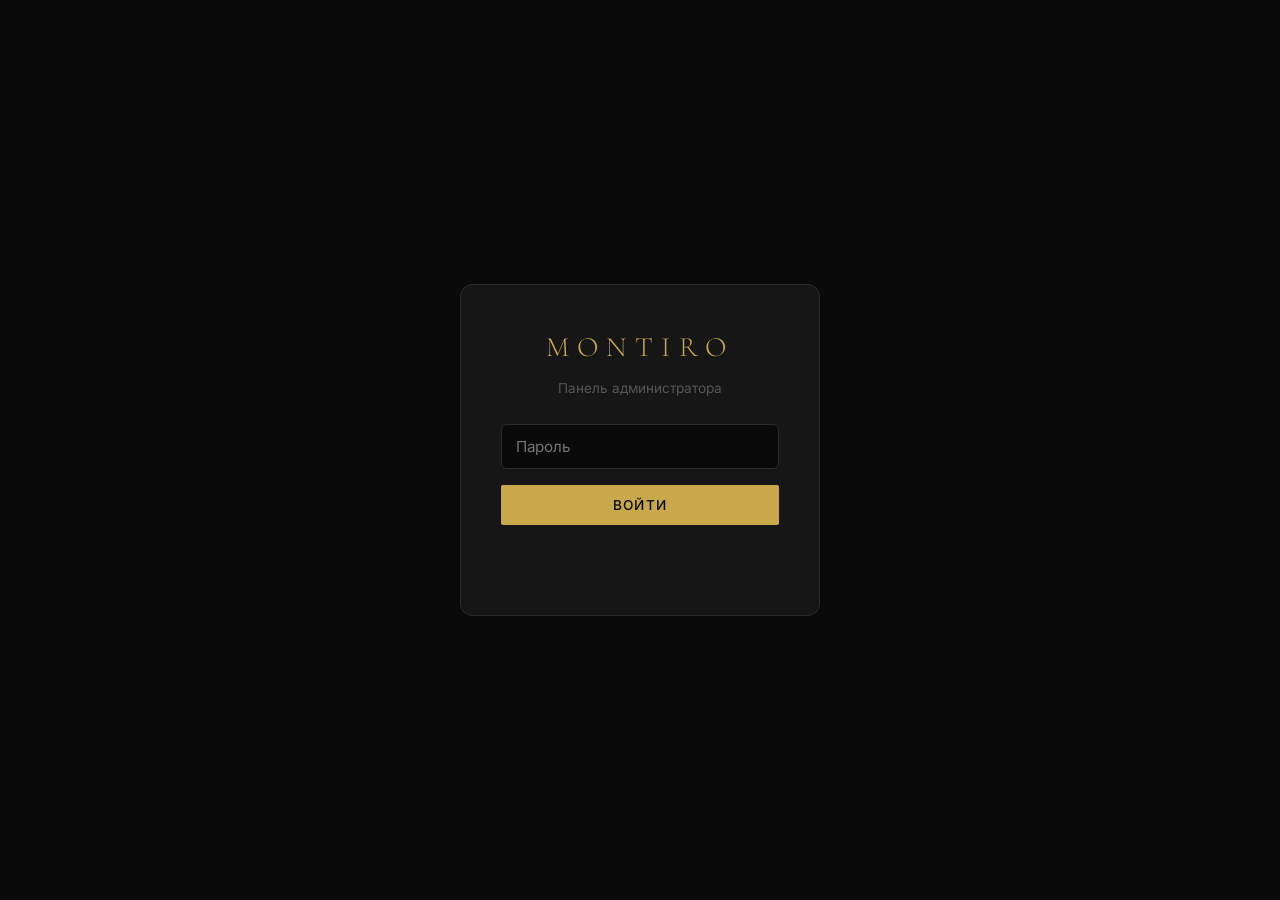
<file: Frontend/admin.html>
<!DOCTYPE html>
<html lang="ru">
<head>
  <meta charset="UTF-8" />
  <meta name="viewport" content="width=device-width, initial-scale=1.0" />
  <meta name="robots" content="noindex, nofollow" />
  <title>Montiro — Админка</title>
  <link rel="preconnect" href="https://fonts.googleapis.com" />
  <link rel="preconnect" href="https://fonts.gstatic.com" crossorigin />
  <link href="https://fonts.googleapis.com/css2?family=Cormorant+Garamond:ital,wght@0,300;0,400;0,600;1,300&family=Inter:wght@300;400;500;600&display=swap" rel="stylesheet" />
  <link rel="stylesheet" href="css/style.css" />
  <link rel="stylesheet" href="css/admin.css" />
</head>
<body>

  <!-- LOGIN -->
  <div class="login-screen" id="loginScreen">
    <div class="login-box">
      <h1>MONTIRO</h1>
      <p>Панель администратора</p>
      <input type="password" id="passwordInput" placeholder="Пароль" autocomplete="off" />
      <button class="btn btn--full" id="loginBtn">Войти</button>
      <p class="login-error" id="loginError"></p>
    </div>
  </div>

  <!-- ADMIN PANEL -->
  <div class="admin" id="adminPanel">
    <div class="admin__header">
      <h1 class="admin__title">MONTIRO ADMIN</h1>
      <div class="admin__actions">
        <a href="index.html" target="_blank" class="btn--outline" style="display:inline-flex;align-items:center;text-decoration:none;">Открыть сайт</a>
        <button class="btn--outline" id="logoutBtn">Выйти</button>
      </div>
    </div>

    <div class="tabs">
      <button class="tab active" data-tab="orders">Заказы</button>
      <button class="tab" data-tab="products">Товары</button>
    </div>

    <!-- ORDERS TAB -->
    <div class="tab-content active" id="tab-orders">
      <div class="stats" id="stats"></div>
      <div class="admin__actions" style="margin-bottom:16px;">
        <button class="btn--outline" id="refreshOrdersBtn">Обновить</button>
      </div>
      <div class="orders-table" id="ordersTable"></div>
    </div>

    <!-- PRODUCTS TAB -->
    <div class="tab-content" id="tab-products">
      <button class="btn add-product-btn" id="addProductBtn">+ Добавить товар</button>
      <div class="products-table" id="productsTable"></div>
    </div>
  </div>

  <!-- PRODUCT FORM MODAL -->
  <div class="modal-overlay" id="productModalOverlay">
    <div class="modal-box">
      <h2 id="productModalTitle">Новый товар</h2>
      <form id="productForm">

        <!-- Основное -->
        <div class="form-section-label">Основное</div>
        <div class="form-grid">
          <div class="form-field">
            <label for="f_brand">Бренд</label>
            <input type="text" id="f_brand" required placeholder="Rolex" />
          </div>
          <div class="form-field">
            <label for="f_name">Модель</label>
            <input type="text" id="f_name" required placeholder="Submariner Date" />
          </div>
          <div class="form-field">
            <label for="f_collection">Коллекция</label>
            <input type="text" id="f_collection" placeholder="Submariner" />
          </div>
          <div class="form-field">
            <label for="f_category">Категория</label>
            <select id="f_category">
              <option value="Luxury">Luxury</option>
              <option value="Sport">Sport</option>
              <option value="Classic">Classic</option>
              <option value="Smart">Smart</option>
            </select>
          </div>
          <div class="form-field">
            <label for="f_price">Цена (₸)</label>
            <input type="number" id="f_price" min="0" step="1" placeholder="Оставь пустым — будет ???" />
          </div>
          <div class="form-field">
            <label for="f_rating">Рейтинг (0–5)</label>
            <input type="number" id="f_rating" min="0" max="5" step="0.1" placeholder="4.8" />
          </div>
        </div>

        <!-- Наличие -->
        <div class="form-section-label">Наличие</div>
        <div class="form-grid">
          <div class="form-field">
            <label for="f_in_stock">Статус</label>
            <select id="f_in_stock">
              <option value="true">В наличии</option>
              <option value="false">Под заказ</option>
            </select>
          </div>
          <div class="form-field">
            <label for="f_stock_left">Осталось штук (необязательно)</label>
            <input type="number" id="f_stock_left" min="0" step="1" placeholder="Оставь пустым, если не важно" />
          </div>
        </div>
        <p class="form-hint" style="margin-top:-8px;margin-bottom:16px;">
          Если указать число ≤ 5 — на сайте появится плашка «Осталось всего N шт.»
        </p>

        <!-- Характеристики -->
        <div class="form-section-label">Характеристики</div>
        <div class="form-grid">
          <div class="form-field">
            <label for="f_mechanism">Механизм</label>
            <input type="text" id="f_mechanism" placeholder="Автоматический" />
          </div>
          <div class="form-field">
            <label for="f_case_material">Материал корпуса</label>
            <input type="text" id="f_case_material" placeholder="Сталь 316L" />
          </div>
          <div class="form-field">
            <label for="f_strap_material">Материал ремешка</label>
            <input type="text" id="f_strap_material" placeholder="Кожа / Сталь" />
          </div>
        </div>

        <!-- Описание -->
        <div class="form-section-label">Описание</div>
        <div class="form-field" style="margin-bottom:16px;">
          <label for="f_description">Описание</label>
          <textarea id="f_description" rows="4" placeholder="Расскажите о часах — история модели, особенности, на кого рассчитаны..."></textarea>
        </div>

        <!-- Фото и видео -->
        <div class="form-section-label">Фото и видео</div>
        <div class="form-field" style="margin-bottom:16px;">
          <label for="f_image">Главное фото (URL или путь к файлу)</label>
          <input type="text" id="f_image" placeholder="images/rolex-submariner.jpg" />
        </div>

        <div class="form-field" style="margin-bottom:8px;">
          <label>Дополнительные фото (галерея)</label>
        </div>
        <div class="images-list" id="imagesList"></div>
        <button type="button" class="btn--outline btn--small" id="addImageBtn" style="margin-bottom:20px;">+ Добавить фото</button>

        <div class="form-field" style="margin-bottom:24px;">
          <label for="f_video">Видео/GIF товара (URL, необязательно)</label>
          <input type="text" id="f_video" placeholder="videos/rolex-360.mp4" />
          <p class="form-hint">Если указано — в модалке на сайте вместо фото будет проигрываться это видео по кругу</p>
        </div>

        <div class="modal-actions">
          <button type="button" class="btn--outline" id="cancelProductBtn">Отмена</button>
          <button type="submit" class="btn" id="saveProductBtn">Сохранить</button>
        </div>
      </form>
    </div>
  </div>

  <script>
    const API_URL = 'https://montiro.onrender.com';
    const TOKEN_KEY = "montiro_admin_token";

    function getToken() { return localStorage.getItem(TOKEN_KEY); }
    function authHeaders() {
      return { "Content-Type": "application/json", "Authorization": `Bearer ${getToken()}` };
    }
    function formatPrice(price) {
      if (!price || price === 0) return '???';
      return Number(price).toLocaleString('ru-RU') + ' ₸';
    }

    /* ── AUTH ─────────────────────────────────────────── */
    function showLogin() {
      document.getElementById('loginScreen').style.display = 'flex';
      document.getElementById('adminPanel').classList.remove('visible');
    }
    function showAdmin() {
      document.getElementById('loginScreen').style.display = 'none';
      document.getElementById('adminPanel').classList.add('visible');
      loadOrders();
      loadProducts();
    }
    function logout() { localStorage.removeItem(TOKEN_KEY); showLogin(); }

    document.getElementById('loginBtn').addEventListener('click', attemptLogin);
    document.getElementById('passwordInput').addEventListener('keydown', e => { if (e.key === 'Enter') attemptLogin(); });
    document.getElementById('logoutBtn').addEventListener('click', logout);

    async function attemptLogin() {
      const input = document.getElementById('passwordInput');
      const error = document.getElementById('loginError');
      try {
        const r = await fetch(`${API_URL}/admin/login`, {
          method: 'POST',
          headers: { 'Content-Type': 'application/json' },
          body: JSON.stringify({ password: input.value })
        });
        if (r.ok) {
          const data = await r.json();
          localStorage.setItem(TOKEN_KEY, data.token);
          error.textContent = '';
          input.value = '';
          showAdmin();
        } else {
          error.textContent = 'Неверный пароль';
        }
      } catch (e) {
        error.textContent = 'Ошибка подключения к серверу';
      }
    }

    /* ── TABS ─────────────────────────────────────────── */
    document.querySelectorAll('.tab').forEach(tab => {
      tab.addEventListener('click', () => {
        document.querySelectorAll('.tab').forEach(t => t.classList.remove('active'));
        document.querySelectorAll('.tab-content').forEach(c => c.classList.remove('active'));
        tab.classList.add('active');
        document.getElementById('tab-' + tab.dataset.tab).classList.add('active');
      });
    });

    /* ── ORDERS ───────────────────────────────────────── */
    const ORDER_STATUSES = ["Новый", "В работе", "Оплачен", "Отправлен"];

    function formatDate(isoString) {
      if (!isoString) return '—';
      const d = new Date(isoString);
      if (isNaN(d.getTime())) return '—';
      return d.toLocaleString('ru-RU', { day: '2-digit', month: '2-digit', year: 'numeric', hour: '2-digit', minute: '2-digit' });
    }

    async function loadOrders() {
      try {
        const r = await fetch(`${API_URL}/order`, { headers: authHeaders() });
        renderOrders(await r.json());
      } catch (e) {
        document.getElementById('ordersTable').innerHTML = '<div class="empty-state">Ошибка загрузки заказов</div>';
      }
    }

    function renderOrders(orders) {
      document.getElementById('stats').innerHTML = `
        <div class="stat-card"><strong>${orders.length}</strong><span>Всего заявок</span></div>`;
      const table = document.getElementById('ordersTable');
      if (!orders.length) { table.innerHTML = '<div class="empty-state">Пока нет заявок.</div>'; return; }
      table.innerHTML = `
        <div class="order-row header"><div>Часы</div><div>Покупатель</div><div>Цена</div><div>Дата</div><div>Статус</div><div>Действие</div></div>
        ${orders.map(o => `
        <div class="order-row" data-id="${o.id}">
          <div>${o.watch}</div>
          <div>${o.customer}</div>
          <div class="order-row__price">${formatPrice(o.price)}</div>
          <div class="order-row__date">${formatDate(o.created_at)}</div>
          <div>
            <select data-order-status="${o.id}">
              ${ORDER_STATUSES.map(s => `<option value="${s}" ${s === o.status ? 'selected' : ''}>${s}</option>`).join('')}
            </select>
          </div>
          <div><button class="row__remove" data-remove-order-id="${o.id}">Удалить</button></div>
        </div>`).join('')}`;
    }

    document.getElementById('ordersTable').addEventListener('click', async e => {
      const btn = e.target.closest('[data-remove-order-id]');
      if (!btn || !confirm('Удалить этот заказ?')) return;
      await fetch(`${API_URL}/order/${btn.dataset.removeOrderId}`, { method: 'DELETE', headers: authHeaders() });
      loadOrders();
    });

    document.getElementById('ordersTable').addEventListener('change', async e => {
      const select = e.target.closest('[data-order-status]');
      if (!select) return;
      await fetch(`${API_URL}/order/${select.dataset.orderStatus}/status`, {
        method: 'PATCH',
        headers: authHeaders(),
        body: JSON.stringify({ status: select.value })
      });
      /* стат-карточку не трогаем, просто подтверждаем визуально что сохранилось */
    });

    document.getElementById('refreshOrdersBtn').addEventListener('click', loadOrders);

    /* ── PRODUCTS ─────────────────────────────────────── */
    async function loadProducts() {
      try {
        const r = await fetch(`${API_URL}/product`);
        renderProducts(await r.json());
      } catch (e) {
        document.getElementById('productsTable').innerHTML = '<div class="empty-state">Ошибка загрузки товаров</div>';
      }
    }

    function renderProducts(products) {
      const table = document.getElementById('productsTable');
      if (!products.length) { table.innerHTML = '<div class="empty-state">Каталог пуст. Добавьте первый товар.</div>'; return; }
      table.innerHTML = `
        <div class="product-row header">
          <div>Модель</div><div>Бренд</div><div>Категория</div><div>Наличие</div><div>Цена</div><div>Действия</div>
        </div>
        ${products.map(p => `
        <div class="product-row" data-id="${p.id}">
          <div class="product-row__name">${p.name}</div>
          <div class="product-row__brand">${p.brand}</div>
          <div>${p.category}</div>
          <div>${p.in_stock === false ? '<span class="stock-tag stock-tag--out">Под заказ</span>' : '<span class="stock-tag stock-tag--in">В наличии</span>'}</div>
          <div class="product-row__price">${formatPrice(p.price)}</div>
          <div class="product-row__actions">
            <button class="btn--outline btn--small" data-edit-id="${p.id}">Изменить</button>
            <button class="row__remove" data-remove-product-id="${p.id}">Удалить</button>
          </div>
        </div>`).join('')}`;
    }

    document.getElementById('productsTable').addEventListener('click', async e => {
      const editBtn   = e.target.closest('[data-edit-id]');
      const removeBtn = e.target.closest('[data-remove-product-id]');
      if (editBtn) {
        const r = await fetch(`${API_URL}/product/${editBtn.dataset.editId}`);
        openProductForm(await r.json());
      }
      if (removeBtn && confirm('Удалить этот товар?')) {
        await fetch(`${API_URL}/product/${removeBtn.dataset.removeProductId}`, { method: 'DELETE', headers: authHeaders() });
        loadProducts();
      }
    });

    /* ── PRODUCT FORM ─────────────────────────────────── */
    const overlay = document.getElementById('productModalOverlay');
    const form    = document.getElementById('productForm');
    let editingProductId = null;
    let currentImages = []; /* список доп. фото (галерея) в текущей форме */

    /* поля формы */
    const F = id => document.getElementById(id);

    document.getElementById('addProductBtn').addEventListener('click', () => openProductForm(null));
    document.getElementById('cancelProductBtn').addEventListener('click', closeProductForm);
    overlay.addEventListener('click', e => { if (e.target === overlay) closeProductForm(); });

    /* ── Динамический список доп. фото ─────────────────── */
    function renderImagesList() {
      const listEl = document.getElementById('imagesList');
      if (!currentImages.length) {
        listEl.innerHTML = '';
        return;
      }
      listEl.innerHTML = currentImages.map((url, i) => `
        <div class="specs-row" data-image-index="${i}">
          <input type="text" class="image-url-input" data-image-input="${i}" placeholder="images/rolex-side.jpg" value="${url.replace(/"/g, '&quot;')}" style="grid-column: 1 / 3;" />
          <button type="button" class="specs-row__remove" data-remove-image="${i}">×</button>
        </div>`).join('');
    }

    document.getElementById('addImageBtn').addEventListener('click', () => {
      currentImages.push('');
      renderImagesList();
    });

    document.getElementById('imagesList').addEventListener('click', e => {
      const removeBtn = e.target.closest('[data-remove-image]');
      if (!removeBtn) return;
      currentImages.splice(Number(removeBtn.dataset.removeImage), 1);
      renderImagesList();
    });

    document.getElementById('imagesList').addEventListener('input', e => {
      const input = e.target.closest('[data-image-input]');
      if (!input) return;
      currentImages[Number(input.dataset.imageInput)] = input.value;
    });

    function openProductForm(p) {
      editingProductId = p ? p.id : null;
      F('productModalTitle').textContent = p ? 'Редактировать товар' : 'Новый товар';

      /* основное */
      F('f_brand').value      = p?.brand      || '';
      F('f_name').value       = p?.name       || '';
      F('f_collection').value = p?.collection || '';
      F('f_category').value   = p?.category   || 'Luxury';
      F('f_price').value      = (p?.price && p.price !== 0) ? p.price : '';
      F('f_rating').value     = p?.rating     || '';

      /* наличие */
      F('f_in_stock').value   = (p?.in_stock === false) ? 'false' : 'true';
      F('f_stock_left').value = (p?.stock_left !== null && p?.stock_left !== undefined) ? p.stock_left : '';

      /* характеристики */
      F('f_mechanism').value       = p?.mechanism        || '';
      F('f_case_material').value   = p?.case_material    || '';
      F('f_strap_material').value  = p?.strap_material   || '';

      /* описание и фото */
      F('f_description').value = p?.description || '';
      F('f_image').value       = p?.image       || '';
      F('f_video').value       = p?.video       || '';

      /* галерея доп. фото */
      currentImages = Array.isArray(p?.images) ? [...p.images] : [];
      renderImagesList();

      overlay.classList.add('visible');
    }

    function closeProductForm() {
      overlay.classList.remove('visible');
      editingProductId = null;
      currentImages = [];
      renderImagesList();
      form.reset();
    }

    form.addEventListener('submit', async e => {
      e.preventDefault();

      /* убираем пустые строки из галереи перед отправкой */
      const cleanImages = currentImages.map(v => v.trim()).filter(Boolean);

      const body = JSON.stringify({
        brand:            F('f_brand').value.trim(),
        name:             F('f_name').value.trim(),
        collection:       F('f_collection').value.trim(),
        category:         F('f_category').value,
        price:            F('f_price').value === '' ? 0 : Number(F('f_price').value),
        rating:           F('f_rating').value === '' ? 0 : Number(F('f_rating').value),
        in_stock:         F('f_in_stock').value === 'true',
        stock_left:       F('f_stock_left').value === '' ? null : Number(F('f_stock_left').value),
        mechanism:        F('f_mechanism').value.trim(),
        case_material:    F('f_case_material').value.trim(),
        strap_material:   F('f_strap_material').value.trim(),
        description:      F('f_description').value.trim(),
        image:            F('f_image').value.trim(),
        images:           cleanImages,
        video:            F('f_video').value.trim(),
      });

      const url    = editingProductId ? `${API_URL}/product/${editingProductId}` : `${API_URL}/product`;
      const method = editingProductId ? 'PUT' : 'POST';

      const res = await fetch(url, { method, headers: authHeaders(), body });
      console.log(res.status);
      console.log(await res.text());
      closeProductForm();
      loadProducts();
    });

    /* ── INIT ─────────────────────────────────────────── */
    if (getToken()) showAdmin(); else showLogin();
  </script>
</body>
</html>
</file>
<file: Frontend/css/style.css>
/* ============================================================
   MONTIRO — Premium Watch Store
   style.css
   Design: Minimal luxury · Black / White / Gold (#C9A84C)
   Fonts: Cormorant Garamond (display) + Inter (body)
   ============================================================ */

/* ── RESET & TOKENS ─────────────────────────────────────── */
*, *::before, *::after { box-sizing: border-box; margin: 0; padding: 0; }

:root {
  --black:      #0A0A0A;
  --black-soft: #111111;
  --black-card: #161616;
  --gray-dark:  #2A2A2A;
  --gray-mid:   #555555;
  --gray-light: #AAAAAA;
  --white:      #FAFAFA;
  --white-off:  #F0EDEA;
  --gold:       #C9A84C;
  --gold-light: #DFC07A;
  --gold-dark:  #A8842A;
  --green:      #4CAF7D;
  --red:        #e05252;

  --font-display: 'Cormorant Garamond', Georgia, serif;
  --font-body:    'Inter', system-ui, sans-serif;

  --radius-sm:  6px;
  --radius-md:  12px;
  --radius-lg:  20px;
  --radius-xl:  32px;

  --transition: 0.3s cubic-bezier(0.4, 0, 0.2, 1);
  --transition-slow: 0.6s cubic-bezier(0.4, 0, 0.2, 1);

  --shadow-card: 0 4px 24px rgba(0,0,0,0.4);
  --shadow-hover: 0 12px 48px rgba(201,168,76,0.15);
  --shadow-modal: 0 24px 80px rgba(0,0,0,0.7);

  --z-header:  100;
  --z-drawer:  200;
  --z-modal:   300;
  --z-preloader: 400;
  --z-notify:  500;
  --z-sticky:  150;
}

html { scroll-behavior: smooth; font-size: 16px; }

body {
  background: var(--black);
  color: var(--white);
  font-family: var(--font-body);
  font-weight: 400;
  line-height: 1.6;
  overflow-x: hidden;
  -webkit-font-smoothing: antialiased;
}

body.no-scroll { overflow: hidden; }

img { display: block; max-width: 100%; }
a { color: inherit; text-decoration: none; }
button { cursor: pointer; border: none; background: none; font-family: inherit; }
ul { list-style: none; }
address { font-style: normal; }

.container {
  width: 100%;
  max-width: 1320px;
  margin-inline: auto;
  padding-inline: 24px;
}

/* ── PRELOADER ──────────────────────────────────────────── */
.preloader {
  position: fixed; inset: 0;
  background: var(--black);
  display: flex; align-items: center; justify-content: center;
  z-index: var(--z-preloader);
  transition: opacity 0.6s ease, visibility 0.6s ease;
}
.preloader.hidden { opacity: 0; visibility: hidden; pointer-events: none; }

.preloader__inner { text-align: center; }
.preloader__logo {
  font-family: var(--font-display);
  font-size: clamp(2rem, 6vw, 4rem);
  font-weight: 300;
  letter-spacing: 0.4em;
  color: var(--gold);
  margin-bottom: 32px;
  animation: preloaderPulse 1.5s ease infinite;
}
@keyframes preloaderPulse {
  0%, 100% { opacity: 1; } 50% { opacity: 0.5; }
}
.preloader__line {
  width: 240px; height: 1px;
  background: var(--gray-dark);
  margin-inline: auto;
  overflow: hidden;
}
.preloader__progress {
  height: 100%;
  background: var(--gold);
  animation: preloaderBar 1.8s ease forwards;
}
@keyframes preloaderBar { from { width: 0; } to { width: 100%; } }

/* ── NOTIFICATIONS ──────────────────────────────────────── */
.notifications {
  position: fixed; top: 24px; right: 24px;
  z-index: var(--z-notify);
  display: flex; flex-direction: column; gap: 12px;
  pointer-events: none;
}
.notification {
  background: var(--black-card);
  border: 1px solid var(--gold);
  color: var(--white);
  padding: 14px 20px;
  border-radius: var(--radius-md);
  font-size: 0.875rem;
  max-width: 320px;
  pointer-events: all;
  animation: notifyIn 0.4s ease forwards;
  box-shadow: 0 4px 20px rgba(0,0,0,0.5);
}
.notification.out { animation: notifyOut 0.3s ease forwards; }
@keyframes notifyIn  { from { opacity:0; transform:translateX(40px); } to { opacity:1; transform:translateX(0); } }
@keyframes notifyOut { from { opacity:1; transform:translateX(0); } to { opacity:0; transform:translateX(40px); } }

/* ── BUTTONS ─────────────────────────────────────────────── */
.btn {
  display: inline-flex; align-items: center; justify-content: center; gap: 8px;
  padding: 14px 32px;
  font-family: var(--font-body);
  font-size: 0.875rem;
  font-weight: 500;
  letter-spacing: 0.08em;
  text-transform: uppercase;
  border-radius: 2px;
  transition: var(--transition);
  white-space: nowrap;
}
.btn--gold {
  background: var(--gold);
  color: var(--black);
}
.btn--gold:hover {
  background: var(--gold-light);
  transform: translateY(-2px);
  box-shadow: 0 8px 24px rgba(201,168,76,0.3);
}
.btn--ghost {
  background: transparent;
  color: var(--white);
  border: 1px solid rgba(255,255,255,0.3);
}
.btn--ghost:hover {
  border-color: var(--gold);
  color: var(--gold);
}
.btn--outline {
  background: transparent;
  color: var(--gray-light);
  border: 1px solid var(--gray-dark);
  padding: 10px 20px;
  font-size: 0.8rem;
}
.btn--outline:hover { border-color: var(--gold); color: var(--gold); }

/* ── HEADER ──────────────────────────────────────────────── */
.header {
  position: fixed; top: 0; left: 0; right: 0;
  z-index: var(--z-header);
  transition: background var(--transition), box-shadow var(--transition);
}
.header.scrolled {
  background: rgba(10,10,10,0.95);
  backdrop-filter: blur(20px);
  box-shadow: 0 1px 0 rgba(201,168,76,0.2);
}

.header__container {
  display: flex; align-items: center; gap: 24px;
  height: 72px;
}

.header__logo {
  display: flex; flex-direction: column; align-items: flex-start;
  flex-shrink: 0;
}
.header__logo-text {
  font-family: var(--font-display);
  font-size: 1.5rem;
  font-weight: 300;
  letter-spacing: 0.35em;
  color: var(--gold);
  line-height: 1;
}
.header__logo-sub {
  font-size: 0.6rem;
  letter-spacing: 0.3em;
  color: var(--gray-light);
  text-transform: uppercase;
  margin-top: 2px;
}

.header__nav { margin-left: auto; }
.header__nav-list { display: flex; gap: 36px; }
.header__nav-link {
  font-size: 0.8rem;
  letter-spacing: 0.12em;
  text-transform: uppercase;
  color: var(--gray-light);
  transition: color var(--transition);
  position: relative;
}
.header__nav-link::after {
  content: '';
  position: absolute; bottom: -4px; left: 0; right: 0;
  height: 1px; background: var(--gold);
  transform: scaleX(0); transform-origin: right;
  transition: transform var(--transition);
}
.header__nav-link:hover { color: var(--white); }
.header__nav-link:hover::after { transform: scaleX(1); transform-origin: left; }

.header__actions { display: flex; gap: 8px; }
.header__action-btn {
  position: relative;
  display: flex; align-items: center; justify-content: center;
  width: 40px; height: 40px;
  color: var(--gray-light);
  border-radius: 50%;
  transition: color var(--transition), background var(--transition);
}
.header__action-btn:hover { color: var(--gold); background: rgba(201,168,76,0.08); }

.header__badge {
  position: absolute; top: 4px; right: 4px;
  width: 18px; height: 18px;
  background: var(--gold); color: var(--black);
  font-size: 0.65rem; font-weight: 600;
  border-radius: 50%;
  display: flex; align-items: center; justify-content: center;
}

.header__burger {
  display: none; flex-direction: column; justify-content: center; gap: 5px;
  width: 32px; height: 32px; padding: 4px;
  color: var(--white);
  order: -1;
}
.header__burger span {
  display: block; height: 1.5px;
  background: currentColor;
  transition: var(--transition);
  transform-origin: center;
}
.header__burger.open span:nth-child(1) { transform: translateY(6.5px) rotate(45deg); }
.header__burger.open span:nth-child(2) { opacity: 0; }
.header__burger.open span:nth-child(3) { transform: translateY(-6.5px) rotate(-45deg); }

/* Search Bar */
.search-bar {
  background: rgba(10,10,10,0.98);
  border-top: 1px solid var(--gray-dark);
  padding: 20px 0;
  backdrop-filter: blur(20px);
}
.search-bar__inner { display: flex; align-items: center; gap: 16px; }
.search-bar__input {
  flex: 1;
  background: none;
  border: none;
  border-bottom: 1px solid var(--gray-dark);
  color: var(--white);
  font-family: var(--font-body);
  font-size: 1.25rem;
  padding: 8px 0;
  outline: none;
  transition: border-color var(--transition);
}
.search-bar__input::placeholder { color: var(--gray-mid); }
.search-bar__input:focus { border-color: var(--gold); }
.search-bar__close {
  color: var(--gray-light);
  padding: 4px;
  transition: color var(--transition);
}
.search-bar__close:hover { color: var(--gold); }

/* ── MOBILE NAV ─────────────────────────────────────────── */
.mobile-nav {
  position: fixed; top: 0; left: 0; bottom: 0;
  width: min(320px, 85vw);
  background: var(--black-soft);
  border-right: 1px solid var(--gray-dark);
  z-index: var(--z-drawer);
  transform: translateX(-100%);
  transition: transform var(--transition-slow);
  display: flex; flex-direction: column; padding: 100px 40px 40px;
}
.mobile-nav.open { transform: translateX(0); }

.mobile-nav__list { display: flex; flex-direction: column; gap: 0; }
.mobile-nav__link {
  display: block;
  font-family: var(--font-display);
  font-size: 2rem; font-weight: 300;
  color: var(--white);
  padding: 14px 0;
  border-bottom: 1px solid var(--gray-dark);
  transition: color var(--transition), padding-left var(--transition);
}
.mobile-nav__link:hover { color: var(--gold); padding-left: 12px; }

.mobile-nav__footer {
  margin-top: auto;
  font-size: 0.8rem; color: var(--gray-mid);
  display: flex; flex-direction: column; gap: 4px;
}
.mobile-nav__telegram {
  display: inline-flex; align-items: center; gap: 8px;
  color: var(--gold);
  font-size: 0.85rem;
  letter-spacing: 0.05em;
  transition: color var(--transition);
}
.mobile-nav__telegram:hover { color: var(--gold-light); }

.overlay {
  position: fixed; inset: 0;
  background: rgba(0,0,0,0.6);
  z-index: calc(var(--z-drawer) - 1);
  opacity: 0; visibility: hidden;
  transition: var(--transition);
  backdrop-filter: blur(4px);
}
.overlay.visible { opacity: 1; visibility: visible; }

/* ── HERO ────────────────────────────────────────────────── */
.hero {
  position: relative;
  min-height: 100svh;
  display: flex; align-items: center;
  overflow: hidden;
  padding-top: 72px;
}

.hero__bg { position: absolute; inset: 0; z-index: 0; }
.hero__bg-circle {
  position: absolute; border-radius: 50%;
  filter: blur(80px); opacity: 0.06;
}
.hero__bg-circle--1 {
  width: 600px; height: 600px;
  background: var(--gold);
  top: -100px; right: -100px;
  animation: floatCircle 8s ease-in-out infinite;
}
.hero__bg-circle--2 {
  width: 400px; height: 400px;
  background: var(--gold);
  bottom: -50px; left: 10%;
  animation: floatCircle 10s ease-in-out infinite reverse;
}
@keyframes floatCircle {
  0%, 100% { transform: translate(0,0); }
  50% { transform: translate(30px, -30px); }
}

.hero__content {
  position: relative; z-index: 1;
  max-width: 620px;
  padding-block: 80px;
}

.hero__eyebrow {
  font-size: 0.75rem;
  letter-spacing: 0.3em;
  text-transform: uppercase;
  color: var(--gold);
  margin-bottom: 24px;
}

.hero__title {
  font-family: var(--font-display);
  font-size: clamp(3rem, 6vw, 5.5rem);
  font-weight: 300;
  line-height: 1.05;
  letter-spacing: -0.01em;
  margin-bottom: 24px;
}
.hero__title em { font-style: italic; color: var(--gold); }

.hero__subtitle {
  font-size: 1rem;
  color: var(--gray-light);
  max-width: 480px;
  margin-bottom: 40px;
  line-height: 1.7;
}

.hero__actions { display: flex; gap: 16px; flex-wrap: wrap; margin-bottom: 40px; }

/* Гарантии/УТП блок под кнопками героя */
.hero__perks {
  display: flex; flex-wrap: wrap; gap: 20px;
  margin-bottom: 40px;
}
.hero__perk {
  display: flex; align-items: center; gap: 8px;
  font-size: 0.8rem; color: var(--gray-light);
}
.hero__perk-icon {
  display: inline-flex; align-items: center; justify-content: center;
  width: 22px; height: 22px; flex-shrink: 0;
  border-radius: 50%;
  background: rgba(201,168,76,0.1);
  color: var(--gold);
  font-size: 0.7rem;
}

.hero__stats {
  display: flex; align-items: center; gap: 32px;
  padding-top: 40px;
  border-top: 1px solid var(--gray-dark);
}
.hero__stat { display: flex; flex-direction: column; gap: 2px; }
.hero__stat strong { font-family: var(--font-display); font-size: 2rem; font-weight: 400; color: var(--white); }
.hero__stat span { font-size: 0.75rem; letter-spacing: 0.1em; text-transform: uppercase; color: var(--gray-mid); }
.hero__stat-divider { width: 1px; height: 48px; background: var(--gray-dark); }

/* Hero Watch Illustration */
.hero__watch-showcase {
  position: absolute; right: 8%; top: 50%;
  transform: translateY(-50%);
  width: clamp(280px, 35vw, 480px);
  aspect-ratio: 1;
  display: flex; align-items: center; justify-content: center;
  z-index: 0;
}
.hero__watch-ring {
  position: absolute; border-radius: 50%;
  border: 1px solid rgba(201,168,76,0.15);
  animation: rotateSlow 30s linear infinite;
}
.hero__watch-ring--outer {
  inset: 0;
  animation-direction: normal;
}
.hero__watch-ring--inner {
  inset: 15%;
  border-color: rgba(201,168,76,0.25);
  animation-direction: reverse;
  animation-duration: 20s;
}
@keyframes rotateSlow { from { transform: rotate(0deg); } to { transform: rotate(360deg); } }

.hero__watch-face {
  position: relative;
  width: 55%; aspect-ratio: 1;
  background: radial-gradient(ellipse at 30% 30%, var(--gray-dark) 0%, var(--black) 70%);
  border-radius: 50%;
  border: 2px solid rgba(201,168,76,0.4);
  box-shadow: 0 0 60px rgba(201,168,76,0.08), inset 0 0 40px rgba(0,0,0,0.5);
}
.hero__watch-dial {
  position: absolute; inset: 12%;
  border: 1px solid rgba(201,168,76,0.15);
  border-radius: 50%;
}
.hero__watch-hand {
  position: absolute;
  bottom: 50%; left: 50%;
  transform-origin: bottom center;
  border-radius: 2px;
  background: var(--white);
}
.hero__watch-hand--hour  { width: 2.5px; height: 28%; margin-left: -1.25px; }
.hero__watch-hand--minute{ width: 1.5px; height: 38%; margin-left: -0.75px; }
.hero__watch-hand--second{ width: 1px; height: 40%; margin-left: -0.5px; background: var(--gold); }
.hero__watch-center {
  position: absolute; top: 50%; left: 50%;
  transform: translate(-50%,-50%);
  width: 8px; height: 8px;
  background: var(--gold);
  border-radius: 50%;
  z-index: 2;
}

/* ── SECTION HEADER ──────────────────────────────────────── */
.section-header { text-align: center; margin-bottom: 56px; }
.section-header__eyebrow {
  font-size: 0.75rem; letter-spacing: 0.3em;
  text-transform: uppercase; color: var(--gold);
  margin-bottom: 16px;
}
.section-header__title {
  font-family: var(--font-display);
  font-size: clamp(2rem, 4vw, 3.5rem);
  font-weight: 300;
  letter-spacing: -0.01em;
}

/* ── CATALOG ─────────────────────────────────────────────── */
.catalog { padding-block: 100px; }

/* Filters */
.filters {
  background: var(--black-card);
  border: 1px solid var(--gray-dark);
  border-radius: var(--radius-md);
  padding: 28px 32px;
  margin-bottom: 48px;
}
.filters__row {
  display: flex; flex-wrap: wrap; gap: 24px;
  align-items: flex-end;
}
.filters__group { display: flex; flex-direction: column; gap: 8px; min-width: 160px; }
.filters__group--price { flex: 1; min-width: 200px; }
.filters__label {
  font-size: 0.7rem; letter-spacing: 0.15em;
  text-transform: uppercase; color: var(--gray-mid);
}
.filters__select {
  background: var(--black);
  border: 1px solid var(--gray-dark);
  color: var(--white);
  padding: 10px 14px;
  border-radius: var(--radius-sm);
  font-family: var(--font-body); font-size: 0.875rem;
  cursor: pointer;
  outline: none;
  transition: border-color var(--transition);
  appearance: none;
  background-image: url("data:image/svg+xml,%3Csvg xmlns='http://www.w3.org/2000/svg' width='12' height='8' viewBox='0 0 12 8'%3E%3Cpath d='M1 1l5 5 5-5' stroke='%23555' stroke-width='1.5' fill='none' stroke-linecap='round'/%3E%3C/svg%3E");
  background-repeat: no-repeat;
  background-position: right 12px center;
  padding-right: 36px;
}
.filters__select:focus { border-color: var(--gold); }

.filters__range {
  width: 100%; height: 2px;
  appearance: none;
  background: var(--gray-dark);
  border-radius: 2px;
  cursor: pointer;
  margin-top: 8px;
}
.filters__range::-webkit-slider-thumb {
  appearance: none;
  width: 18px; height: 18px;
  background: var(--gold); border-radius: 50%;
  border: 2px solid var(--black);
  box-shadow: 0 0 0 2px var(--gold);
  transition: transform var(--transition);
}
.filters__range::-webkit-slider-thumb:hover { transform: scale(1.2); }

/* Ручной ввод цены "до" */
.filters__price-input {
  background: var(--black);
  border: 1px solid var(--gray-dark);
  color: var(--white);
  padding: 10px 14px;
  border-radius: var(--radius-sm);
  font-family: var(--font-body); font-size: 0.875rem;
  outline: none;
  width: 100%;
  transition: border-color var(--transition);
}
.filters__price-input::placeholder { color: var(--gray-mid); }
.filters__price-input:focus { border-color: var(--gold); }
/* убираем стрелки у number input */
.filters__price-input::-webkit-outer-spin-button,
.filters__price-input::-webkit-inner-spin-button {
  -webkit-appearance: none; margin: 0;
}
.filters__price-input[type="number"] { -moz-appearance: textfield; }

.filters__results {
  margin-top: 20px;
  font-size: 0.8rem; color: var(--gray-mid);
  border-top: 1px solid var(--gray-dark);
  padding-top: 16px;
}
.filters__results strong { color: var(--gold); }

/* Product Grid */
.catalog__grid {
  display: grid;
  grid-template-columns: repeat(auto-fill, minmax(280px, 1fr));
  gap: 28px;
}

/* Product Card */
.product-card {
  background: var(--black-card);
  border: 1px solid var(--gray-dark);
  border-radius: var(--radius-md);
  overflow: hidden;
  cursor: pointer;
  transition: transform var(--transition), box-shadow var(--transition), border-color var(--transition);
  position: relative;
  animation: cardAppear 0.5s ease both;
}
.product-card:hover {
  transform: translateY(-8px);
  box-shadow: var(--shadow-hover);
  border-color: rgba(201,168,76,0.3);
}
@keyframes cardAppear {
  from { opacity: 0; transform: translateY(20px); }
  to   { opacity: 1; transform: translateY(0); }
}

.product-card__image-wrap {
  position: relative;
  aspect-ratio: 1;
  overflow: hidden;
  background: var(--black-soft);
}
.product-card__image-bg {
  width: 100%; height: 100%;
  display: flex; align-items: center; justify-content: center;
  transition: transform var(--transition-slow);
}
.product-card:hover .product-card__image-bg { transform: scale(1.05); }

/* SVG watch placeholder */
.watch-svg {
  width: 65%; opacity: 0.9;
  transition: transform var(--transition);
  filter: drop-shadow(0 8px 24px rgba(0,0,0,0.4));
}
.product-card:hover .watch-svg { transform: rotate(-5deg) scale(1.05); }

.product-card__category {
  position: absolute; top: 16px; left: 16px;
  background: rgba(0,0,0,0.7);
  color: var(--gold);
  font-size: 0.65rem; letter-spacing: 0.15em; text-transform: uppercase;
  padding: 5px 10px;
  border-radius: 2px;
  border: 1px solid rgba(201,168,76,0.3);
  backdrop-filter: blur(8px);
}

/* Бейдж "в наличии / под заказ" на карточке */
.product-card__stock {
  position: absolute; bottom: 16px; left: 16px;
  font-size: 0.65rem; letter-spacing: 0.1em; text-transform: uppercase;
  padding: 5px 10px; border-radius: 2px;
  backdrop-filter: blur(8px);
  display: flex; align-items: center; gap: 6px;
}
.product-card__stock::before {
  content: ''; width: 6px; height: 6px; border-radius: 50%;
  background: currentColor;
}
.product-card__stock--in {
  background: rgba(76,175,125,0.15); color: var(--green);
  border: 1px solid rgba(76,175,125,0.35);
}
.product-card__stock--out {
  background: rgba(255,255,255,0.06); color: var(--gray-light);
  border: 1px solid var(--gray-dark);
}

.product-card__fav {
  position: absolute; top: 12px; right: 12px;
  width: 36px; height: 36px;
  display: flex; align-items: center; justify-content: center;
  background: rgba(10,10,10,0.7);
  border-radius: 50%;
  color: var(--gray-mid);
  transition: color var(--transition), background var(--transition), transform var(--transition);
  backdrop-filter: blur(8px);
  z-index: 2;
  opacity: 0;
}
.product-card:hover .product-card__fav { opacity: 1; }
.product-card__fav:hover { color: var(--gold); background: rgba(201,168,76,0.15); transform: scale(1.1); }
.product-card__fav.active { opacity: 1; color: var(--gold); }
.product-card__fav.active svg { fill: var(--gold); }

/* Быстрый просмотр — появляется по центру картинки при hover */
.product-card__quickview {
  position: absolute; left: 50%; bottom: 16px;
  transform: translate(-50%, 12px);
  opacity: 0;
  background: rgba(10,10,10,0.85);
  color: var(--gold);
  border: 1px solid rgba(201,168,76,0.4);
  padding: 8px 18px;
  font-size: 0.7rem; letter-spacing: 0.12em; text-transform: uppercase;
  border-radius: 2px;
  backdrop-filter: blur(8px);
  transition: opacity var(--transition), transform var(--transition);
  z-index: 2;
  white-space: nowrap;
}
.product-card:hover .product-card__quickview {
  opacity: 1;
  transform: translate(-50%, 0);
}
.product-card__quickview:hover { background: var(--gold); color: var(--black); }

.product-card__body { padding: 20px; }
.product-card__brand {
  font-size: 0.7rem; letter-spacing: 0.2em; text-transform: uppercase;
  color: var(--gold); margin-bottom: 4px;
}
.product-card__name {
  font-family: var(--font-display);
  font-size: 1.25rem; font-weight: 400;
  line-height: 1.2;
  margin-bottom: 12px;
}
.product-card__footer {
  display: flex; align-items: center; justify-content: space-between;
  margin-top: 16px; padding-top: 16px;
  border-top: 1px solid var(--gray-dark);
}
.product-card__price {
  font-family: var(--font-display);
  font-size: 1.25rem; font-weight: 600;
  color: var(--gold-light);
  text-transform: uppercase;
  letter-spacing: 0.03em;
  background: rgba(201,168,76,0.12);
  border: 1px solid rgba(201,168,76,0.3);
  padding: 4px 12px;
  border-radius: 4px;
}
.product-card__rating {
  display: flex; align-items: center; gap: 6px;
  font-size: 0.8rem; color: var(--gray-light);
}
.star { color: var(--gold); font-size: 0.75rem; }

/* Осталось всего N шт. — на карточке */
.product-card__stock-left {
  font-size: 0.75rem; color: #E8935A; font-weight: 600;
  margin-top: 8px;
  display: inline-flex; align-items: center; gap: 6px;
  background: rgba(232,147,90,0.12);
  border: 1px solid rgba(232,147,90,0.3);
  padding: 3px 10px;
  border-radius: 4px;
}
.product-card__stock-left::before { content: '⚠'; font-size: 0.8rem; }

.catalog__empty {
  text-align: center; padding: 80px 20px;
  color: var(--gray-mid); font-size: 1.1rem;
  display: flex; flex-direction: column; align-items: center; gap: 24px;
}

/* ── BRANDS MARQUEE ──────────────────────────────────────── */
.brands {
  padding-block: 60px;
  border-top: 1px solid var(--gray-dark);
  border-bottom: 1px solid var(--gray-dark);
  overflow: hidden;
}
.brands__label {
  text-align: center;
  font-size: 0.7rem; letter-spacing: 0.25em; text-transform: uppercase;
  color: var(--gray-mid); margin-bottom: 32px;
}
.brands__marquee { overflow: hidden; }
.brands__track {
  display: flex; gap: 0;
  width: max-content;
  animation: marquee 20s linear infinite;
}
.brands__track:hover { animation-play-state: paused; }
@keyframes marquee { from { transform: translateX(0); } to { transform: translateX(-50%); } }
.brands__item {
  font-family: var(--font-display);
  font-size: 1.5rem; font-weight: 300;
  letter-spacing: 0.15em; text-transform: uppercase;
  color: var(--gray-dark);
  padding-inline: 48px;
  transition: color var(--transition);
  white-space: nowrap;
}
.brands__item:hover { color: var(--gold); }

/* ── ABOUT ───────────────────────────────────────────────── */
.about { padding-block: 120px; }
.about__grid {
  display: grid;
  grid-template-columns: 1fr 1fr;
  gap: 80px;
  align-items: center;
}
.about__title {
  font-family: var(--font-display);
  font-size: clamp(2.5rem, 4vw, 4rem);
  font-weight: 300;
  line-height: 1.1;
  margin-bottom: 28px;
}
.about__text { color: var(--gray-light); line-height: 1.8; margin-bottom: 20px; }
.about__pillars {
  display: grid; grid-template-columns: 1fr 1fr;
  gap: 24px;
}
.about__pillar {
  background: var(--black-card);
  border: 1px solid var(--gray-dark);
  border-radius: var(--radius-md);
  padding: 28px 24px;
  transition: border-color var(--transition), transform var(--transition);
}
.about__pillar:hover { border-color: rgba(201,168,76,0.4); transform: translateY(-4px); }
.about__pillar-icon {
  display: block;
  font-size: 1.5rem; color: var(--gold);
  margin-bottom: 12px;
}
.about__pillar h3 {
  font-family: var(--font-display);
  font-size: 1.2rem; font-weight: 400;
  margin-bottom: 8px;
}
.about__pillar p { font-size: 0.85rem; color: var(--gray-mid); line-height: 1.6; }

/* ── FOOTER ──────────────────────────────────────────────── */
.footer { padding-top: 80px; border-top: 1px solid var(--gray-dark); }
.footer__grid {
  display: grid;
  grid-template-columns: 1.5fr 1fr 1fr 1.2fr;
  gap: 40px;
  padding-bottom: 60px;
}
.footer__logo {
  font-family: var(--font-display);
  font-size: 2rem; font-weight: 300;
  letter-spacing: 0.3em; color: var(--gold);
  margin-bottom: 12px;
}
.footer__tagline { font-size: 0.85rem; color: var(--gray-mid); margin-bottom: 24px; }
.footer__socials { display: flex; gap: 12px; }
.footer__social {
  width: 40px; height: 40px;
  display: flex; align-items: center; justify-content: center;
  border: 1px solid var(--gray-dark);
  border-radius: 50%;
  color: var(--gray-mid);
  transition: color var(--transition), border-color var(--transition), background var(--transition);
}
.footer__social:hover { color: var(--gold); border-color: var(--gold); background: rgba(201,168,76,0.08); }

.footer__heading {
  font-size: 0.7rem; letter-spacing: 0.25em; text-transform: uppercase;
  color: var(--gray-light);
  margin-bottom: 20px;
}
.footer__links { display: flex; flex-direction: column; gap: 10px; }
.footer__links a {
  font-size: 0.875rem; color: var(--gray-mid);
  transition: color var(--transition), padding-left var(--transition);
}
.footer__links a:hover { color: var(--gold); padding-left: 6px; }

.footer__address {
  display: flex; flex-direction: column; gap: 8px;
  font-size: 0.875rem; color: var(--gray-mid);
}
.footer__address a { transition: color var(--transition); }
.footer__address a:hover { color: var(--gold); }

.footer__bottom {
  border-top: 1px solid var(--gray-dark);
  padding-block: 24px;
}
.footer__bottom .container {
  display: flex; justify-content: space-between;
  font-size: 0.75rem; color: var(--gray-mid);
  flex-wrap: wrap; gap: 8px;
}

/* ── MODAL ───────────────────────────────────────────────── */
.modal {
  position: fixed; inset: 0;
  z-index: var(--z-modal);
  display: flex; align-items: center; justify-content: center;
  padding: 24px;
}
.modal[hidden] { display: none; }

.modal__backdrop {
  position: absolute; inset: 0;
  background: rgba(0,0,0,0.75);
  backdrop-filter: blur(8px);
}
.modal__content {
  position: relative;
  background: var(--black-card);
  border: 1px solid var(--gray-dark);
  border-radius: var(--radius-xl);
  width: 100%; max-width: 900px;
  max-height: 90vh; overflow-y: auto;
  box-shadow: var(--shadow-modal);
  animation: modalIn 0.4s cubic-bezier(0.34,1.56,0.64,1) forwards;
}
@keyframes modalIn {
  from { opacity: 0; transform: scale(0.92) translateY(20px); }
  to   { opacity: 1; transform: scale(1) translateY(0); }
}

.modal__close {
  position: absolute; top: 20px; right: 20px; z-index: 2;
  width: 40px; height: 40px;
  display: flex; align-items: center; justify-content: center;
  background: var(--black); border-radius: 50%;
  color: var(--gray-mid);
  transition: color var(--transition), background var(--transition);
}
.modal__close:hover { color: var(--white); background: var(--gray-dark); }

.modal__grid { display: grid; grid-template-columns: 1fr 1fr; }

.modal__image-col {
  display: flex; flex-direction: column;
  border-radius: var(--radius-xl) 0 0 var(--radius-xl);
  overflow: hidden;
  background: var(--black-soft);
}

.modal__image-wrap {
  position: relative; min-height: 360px;
  flex: 1;
  background: var(--black-soft);
  overflow: hidden;
  display: flex; align-items: center; justify-content: center;
}
.modal__image-bg {
  width: 80%; display: flex; align-items: center; justify-content: center;
}
.modal__image-bg svg,
.modal__image-bg img,
.modal__image-bg video {
  filter: drop-shadow(0 20px 40px rgba(0,0,0,0.5));
  max-width: 100%;
  border-radius: var(--radius-sm);
}

.modal__badge-category {
  position: absolute; top: 20px; left: 20px;
  background: rgba(0,0,0,0.7);
  color: var(--gold);
  font-size: 0.65rem; letter-spacing: 0.15em; text-transform: uppercase;
  padding: 5px 10px; border-radius: 2px;
  border: 1px solid rgba(201,168,76,0.3);
  backdrop-filter: blur(8px);
}
.modal__badge-stock {
  position: absolute; top: 20px; right: 70px;
  font-size: 0.65rem; letter-spacing: 0.1em; text-transform: uppercase;
  padding: 5px 10px; border-radius: 2px;
  backdrop-filter: blur(8px);
  display: flex; align-items: center; gap: 6px;
}
.modal__badge-stock::before {
  content: ''; width: 6px; height: 6px; border-radius: 50%;
  background: currentColor;
}
.modal__badge-stock--in {
  background: rgba(76,175,125,0.15); color: var(--green);
  border: 1px solid rgba(76,175,125,0.35);
}
.modal__badge-stock--out {
  background: rgba(255,255,255,0.06); color: var(--gray-light);
  border: 1px solid var(--gray-dark);
}

/* Галерея миниатюр под главным фото в модалке */
.modal__thumbs {
  display: flex; gap: 8px;
  padding: 12px 16px;
  overflow-x: auto;
  background: var(--black-card);
}
.modal__thumbs:empty { display: none; }
.modal__thumb {
  width: 56px; height: 56px; flex-shrink: 0;
  border-radius: var(--radius-sm);
  border: 1px solid var(--gray-dark);
  background: var(--black-soft);
  display: flex; align-items: center; justify-content: center;
  overflow: hidden;
  transition: border-color var(--transition), opacity var(--transition);
  opacity: 0.6;
}
.modal__thumb svg, .modal__thumb img { width: 70%; height: 70%; object-fit: cover; }
.modal__thumb:hover { opacity: 0.85; }
.modal__thumb.active { border-color: var(--gold); opacity: 1; }

.modal__details {
  padding: 40px;
  display: flex; flex-direction: column; gap: 0;
}
.modal__brand {
  font-size: 0.7rem; letter-spacing: 0.25em; text-transform: uppercase;
  color: var(--gold); margin-bottom: 8px;
}
.modal__name {
  font-family: var(--font-display);
  font-size: 2rem; font-weight: 300;
  line-height: 1.1; margin-bottom: 12px;
}
.modal__rating { display: flex; gap: 4px; margin-bottom: 16px; font-size: 0.85rem; color: var(--gray-light); align-items: center; }
.modal__price {
  font-family: var(--font-display);
  font-size: 1.75rem; font-weight: 600;
  color: var(--gold-light); margin-bottom: 12px;
  text-transform: uppercase;
  letter-spacing: 0.03em;
  display: inline-block;
  background: rgba(201,168,76,0.12);
  border: 1px solid rgba(201,168,76,0.3);
  padding: 6px 16px;
  border-radius: 4px;
}
.modal__stock-left {
  font-size: 0.85rem; color: #E8935A; font-weight: 600;
  margin-bottom: 16px;
  display: inline-flex; align-items: center; gap: 6px;
  background: rgba(232,147,90,0.12);
  border: 1px solid rgba(232,147,90,0.3);
  padding: 4px 12px;
  border-radius: 4px;
  width: fit-content;
}
.modal__stock-left::before { content: '⚠'; }
.modal__description { font-size: 0.9rem; color: var(--gray-light); line-height: 1.7; margin-bottom: 24px; }

.modal__specs {
  display: grid; grid-template-columns: 1fr 1fr;
  gap: 12px; margin-bottom: 28px;
}
.modal__specs dt {
  font-size: 0.7rem; letter-spacing: 0.12em; text-transform: uppercase;
  color: var(--gray-mid); margin-bottom: 2px;
}
.modal__specs dd { font-size: 0.875rem; color: var(--white); }

.modal__actions { display: flex; gap: 12px; align-items: center; margin-top: auto; flex-wrap: wrap; }
.modal__qty {
  display: flex; align-items: center; gap: 0;
  border: 1px solid var(--gray-dark); border-radius: var(--radius-sm);
  overflow: hidden;
}
.modal__qty-btn {
  width: 40px; height: 42px;
  display: flex; align-items: center; justify-content: center;
  font-size: 1.2rem; color: var(--gray-light);
  transition: color var(--transition), background var(--transition);
}
.modal__qty-btn:hover { color: var(--gold); background: rgba(201,168,76,0.08); }
.modal__qty-val {
  width: 40px; text-align: center;
  font-size: 0.9rem;
  border-inline: 1px solid var(--gray-dark);
}
.modal__add-cart { flex: 1; }
.modal__buy-btn { flex-shrink: 0; }
.modal__fav-btn {
  width: 44px; height: 44px;
  display: flex; align-items: center; justify-content: center;
  border: 1px solid var(--gray-dark); border-radius: var(--radius-sm);
  color: var(--gray-mid);
  transition: color var(--transition), border-color var(--transition), background var(--transition);
}
.modal__fav-btn:hover { color: var(--gold); border-color: var(--gold); background: rgba(201,168,76,0.08); }
.modal__fav-btn.active { color: var(--gold); border-color: var(--gold); }
.modal__fav-btn.active svg { fill: var(--gold); }

/* ── CONFIRM MODAL (Telegram redirect) ──────────────────── */
.confirm-modal {
  position: fixed; inset: 0;
  z-index: var(--z-modal);
  display: flex; align-items: center; justify-content: center;
  padding: 24px;
}
.confirm-modal[hidden] { display: none; }

.confirm-modal__backdrop {
  position: absolute; inset: 0;
  background: rgba(0,0,0,0.75);
  backdrop-filter: blur(8px);
}
.confirm-modal__box {
  position: relative;
  background: var(--black-card);
  border: 1px solid var(--gray-dark);
  border-radius: var(--radius-lg);
  width: 100%; max-width: 420px;
  padding: 32px;
  text-align: center;
  box-shadow: var(--shadow-modal);
  animation: modalIn 0.3s cubic-bezier(0.34,1.56,0.64,1) forwards;
}
.confirm-modal__title {
  font-family: var(--font-display);
  font-size: 1.5rem; font-weight: 400;
  color: var(--gold);
  margin-bottom: 16px;
}
.confirm-modal__text {
  font-size: 0.9rem;
  color: var(--gray-light);
  line-height: 1.7;
  margin-bottom: 28px;
}
.confirm-modal__actions {
  display: flex; gap: 12px;
}
.confirm-modal__actions .btn { flex: 1; }

/* Две кнопки контактов (Telegram / WhatsApp) — друг под другом,
   чтобы текст никогда не обрезался на узких экранах */
.confirm-modal__actions--split {
  flex-direction: column;
  margin-bottom: 12px;
}
.confirm-modal__contact-btn {
  display: flex; align-items: center; justify-content: center; gap: 8px;
  width: 100%;
}
.confirm-modal__contact-btn--whatsapp:hover {
  border-color: #25D366; color: #25D366;
}
.confirm-modal__cancel-full { width: 100%; }

/* ── CART & FAVORITES DRAWER ─────────────────────────────── */
.cart-drawer {
  position: fixed; top: 0; right: 0; bottom: 0;
  width: min(420px, 100vw);
  background: var(--black-card);
  border-left: 1px solid var(--gray-dark);
  z-index: var(--z-drawer);
  transform: translateX(100%);
  transition: transform var(--transition-slow);
  display: flex; flex-direction: column;
}
.cart-drawer.open { transform: translateX(0); }

.cart-drawer__header {
  display: flex; align-items: center; justify-content: space-between;
  padding: 24px 28px;
  border-bottom: 1px solid var(--gray-dark);
  flex-shrink: 0;
}
.cart-drawer__title {
  font-family: var(--font-display);
  font-size: 1.75rem; font-weight: 300;
}
.cart-drawer__close {
  width: 36px; height: 36px;
  display: flex; align-items: center; justify-content: center;
  color: var(--gray-mid); border-radius: 50%;
  transition: color var(--transition), background var(--transition);
}
.cart-drawer__close:hover { color: var(--white); background: var(--gray-dark); }

.cart-drawer__body {
  flex: 1; overflow-y: auto;
  padding: 16px 28px;
  display: flex; flex-direction: column; gap: 12px;
}
.cart-drawer__body::-webkit-scrollbar { width: 4px; }
.cart-drawer__body::-webkit-scrollbar-thumb { background: var(--gray-dark); border-radius: 2px; }

.cart-item {
  display: flex; gap: 16px; align-items: flex-start;
  padding: 16px;
  background: var(--black);
  border: 1px solid var(--gray-dark);
  border-radius: var(--radius-md);
  transition: border-color var(--transition);
}
.cart-item:hover { border-color: rgba(201,168,76,0.2); }
.cart-item__image {
  width: 72px; height: 72px; flex-shrink: 0;
  background: var(--black-soft);
  border-radius: var(--radius-sm);
  display: flex; align-items: center; justify-content: center;
  overflow: hidden;
}
.cart-item__image svg { width: 52px; height: 52px; }
.cart-item__info { flex: 1; min-width: 0; }
.cart-item__brand { font-size: 0.65rem; letter-spacing: 0.15em; text-transform: uppercase; color: var(--gold); margin-bottom: 2px; }
.cart-item__name { font-size: 0.9rem; font-weight: 500; margin-bottom: 8px; line-height: 1.3; }
.cart-item__footer { display: flex; align-items: center; justify-content: space-between; }
.cart-item__price { font-family: var(--font-display); font-size: 0.9rem; color: var(--gold); text-transform: uppercase; letter-spacing: 0.04em; }
.cart-item__controls { display: flex; align-items: center; gap: 8px; }
.cart-item__qty-btn {
  width: 26px; height: 26px;
  display: flex; align-items: center; justify-content: center;
  border: 1px solid var(--gray-dark); border-radius: 50%;
  color: var(--gray-light); font-size: 1rem;
  transition: all var(--transition);
}
.cart-item__qty-btn:hover { border-color: var(--gold); color: var(--gold); }
.cart-item__qty-val { font-size: 0.85rem; min-width: 20px; text-align: center; }
.cart-item__remove {
  color: var(--gray-mid); padding: 4px;
  transition: color var(--transition);
}
.cart-item__remove:hover { color: var(--red); }

.cart-empty {
  text-align: center; padding: 60px 20px;
  display: flex; flex-direction: column; align-items: center; gap: 16px;
}
.cart-empty__icon { font-size: 3rem; opacity: 0.3; }
.cart-empty p { color: var(--gray-mid); font-size: 0.9rem; }

.cart-drawer__footer {
  padding: 24px 28px;
  border-top: 1px solid var(--gray-dark);
  flex-shrink: 0;
  display: flex; flex-direction: column; gap: 16px;
}
.cart-drawer__summary {
  display: flex; justify-content: space-between; align-items: center;
  font-size: 0.9rem;
}
.cart-drawer__summary strong {
  font-family: var(--font-display);
  font-size: 1.5rem; color: var(--gold);
}
.cart-drawer__checkout { width: 100%; }
.cart-drawer__note { font-size: 0.75rem; color: var(--gray-mid); text-align: center; }

/* Favorite item */
.fav-item {
  display: flex; gap: 16px; align-items: center;
  padding: 16px;
  background: var(--black);
  border: 1px solid var(--gray-dark);
  border-radius: var(--radius-md);
  cursor: pointer;
  transition: border-color var(--transition);
}
.fav-item:hover { border-color: rgba(201,168,76,0.3); }
.fav-item__image {
  width: 60px; height: 60px; flex-shrink: 0;
  background: var(--black-soft); border-radius: var(--radius-sm);
  display: flex; align-items: center; justify-content: center;
}
.fav-item__image svg { width: 44px; height: 44px; }
.fav-item__info { flex: 1; min-width: 0; }
.fav-item__brand { font-size: 0.65rem; letter-spacing: 0.15em; text-transform: uppercase; color: var(--gold); }
.fav-item__name { font-size: 0.9rem; line-height: 1.3; }
.fav-item__price { font-family: var(--font-display); font-size: 0.85rem; color: var(--gold); margin-top: 4px; text-transform: uppercase; letter-spacing: 0.04em; }
.fav-item__remove {
  color: var(--gray-mid); padding: 6px;
  transition: color var(--transition); flex-shrink: 0;
}
.fav-item__remove:hover { color: var(--red); }

/* ── STICKY MOBILE TELEGRAM BAR ──────────────────────────── */
.sticky-telegram {
  display: none;
  position: fixed; left: 0; right: 0; bottom: 0;
  z-index: var(--z-sticky);
  padding: 12px 16px calc(12px + env(safe-area-inset-bottom));
  background: rgba(10,10,10,0.92);
  backdrop-filter: blur(16px);
  border-top: 1px solid var(--gray-dark);
  gap: 10px;
}
.sticky-telegram__btn {
  display: flex; align-items: center; justify-content: center; gap: 10px;
  flex: 1;
  background: var(--gold);
  color: var(--black);
  padding: 14px;
  border-radius: 4px;
  font-size: 0.85rem; font-weight: 600;
  letter-spacing: 0.05em; text-transform: uppercase;
}
.sticky-telegram__btn--whatsapp {
  background: #25D366;
  color: #0A0A0A;
}

/* ── RESPONSIVE ──────────────────────────────────────────── */
@media (max-width: 1024px) {
  .about__grid { grid-template-columns: 1fr; gap: 48px; }
  .footer__grid { grid-template-columns: 1fr 1fr; }
  .hero__watch-showcase { opacity: 0.3; right: 0; }
}

@media (max-width: 768px) {
  .header__nav { display: none; }
  .header__burger { display: flex; }

  /* Компактная шапка на узких экранах: меньше отступы контейнера,
     меньше расстояние между блоками, компактный логотип и иконки —
     чтобы иконка корзины полностью помещалась на экране */
  .header .container {
    padding-inline: 12px;
  }
  .header__container {
    gap: 8px;
    justify-content: space-between;
  }
  .header__logo-text {
    font-size: 0.95rem;
    letter-spacing: 0.12em;
  }
  .header__actions {
    gap: 0;
  }
  .header__action-btn {
    width: 34px;
    height: 34px;
  }

  .hero__watch-showcase { display: none; }
  .hero__content { max-width: 100%; padding-block: 60px 100px; }
  .hero__stats { gap: 20px; }
  .hero__stat-divider { height: 36px; }
  .hero__perks { flex-direction: column; gap: 12px; }

  .filters__row { flex-direction: column; }
  .filters__group { min-width: 100%; }

  .catalog__grid { grid-template-columns: repeat(auto-fill, minmax(240px, 1fr)); gap: 20px; }
  .catalog { padding-bottom: 140px; }

  .about__pillars { grid-template-columns: 1fr; }

  .modal__grid { grid-template-columns: 1fr; }
  .modal__image-col { border-radius: var(--radius-xl) var(--radius-xl) 0 0; }
  .modal__image-wrap { min-height: 260px; }
  .modal__details { padding: 24px; }
  .modal__specs { grid-template-columns: 1fr; }
  .modal__price { font-size: 1.5rem; }

  .footer__grid { grid-template-columns: 1fr; gap: 32px; }
  .footer__bottom .container { flex-direction: column; align-items: center; text-align: center; }

  .notifications { top: 12px; right: 12px; left: 12px; }
  .notification { max-width: 100%; }

  /* Показываем sticky-бар только на мобильных */
  .sticky-telegram { display: flex; }
  .cart-drawer__footer { padding-bottom: calc(24px + env(safe-area-inset-bottom)); }

  /* Кнопка "быстрый просмотр" на touch-устройствах видна всегда */
  .product-card__quickview { opacity: 1; transform: translate(-50%, 0); bottom: 56px; }
  .product-card__fav { opacity: 1; }
}

@media (max-width: 480px) {
  .hero__actions { flex-direction: column; }
  .hero__actions .btn { width: 100%; }
  .catalog__grid { grid-template-columns: 1fr; }
  .modal__actions { flex-wrap: wrap; }
  .modal__add-cart { order: -1; width: 100%; }
}

/* Scrollbar */
::-webkit-scrollbar { width: 6px; }
::-webkit-scrollbar-track { background: var(--black); }
::-webkit-scrollbar-thumb { background: var(--gray-dark); border-radius: 3px; }
::-webkit-scrollbar-thumb:hover { background: var(--gray-mid); }

/* Reduced motion */
@media (prefers-reduced-motion: reduce) {
  *, *::before, *::after { animation-duration: 0.01ms !important; transition-duration: 0.01ms !important; }
}

/* ── PRODUCT CARD CHIPS (характеристики) ────────────────── */
.product-card__chips {
  display: flex;
  flex-wrap: wrap;
  gap: 6px;
  margin: 10px 0 4px;
}
.product-card__chip {
  font-size: 0.65rem;
  letter-spacing: 0.06em;
  color: var(--gray-light);
  background: rgba(255,255,255,0.04);
  border: 1px solid var(--gray-dark);
  border-radius: 2px;
  padding: 3px 8px;
  white-space: nowrap;
}

/* ── FAQ ─────────────────────────────────────────────────── */
.faq { padding-block: 100px; }

.faq__list {
  max-width: 800px;
  margin-inline: auto;
  display: flex;
  flex-direction: column;
  gap: 0;
}

.faq__item {
  border-bottom: 1px solid var(--gray-dark);
}
.faq__item:first-child {
  border-top: 1px solid var(--gray-dark);
}

.faq__question {
  width: 100%;
  display: flex;
  align-items: center;
  justify-content: space-between;
  gap: 16px;
  padding: 24px 0;
  font-family: var(--font-display);
  font-size: 1.2rem;
  font-weight: 400;
  color: var(--white);
  text-align: left;
  cursor: pointer;
  transition: color var(--transition);
}
.faq__question:hover { color: var(--gold); }
.faq__question[aria-expanded="true"] { color: var(--gold); }

.faq__icon {
  font-size: 1.5rem;
  font-weight: 300;
  color: var(--gold);
  flex-shrink: 0;
  transition: transform var(--transition);
  line-height: 1;
}
.faq__question[aria-expanded="true"] .faq__icon {
  transform: rotate(45deg);
}

.faq__answer {
  display: none;
  padding-bottom: 24px;
}
.faq__answer.open { display: block; }
.faq__answer p {
  font-size: 0.9rem;
  color: var(--gray-light);
  line-height: 1.8;
}
</file>
<file: Frontend/css/admin.css>
/* ============================================================
   MONTIRO — Admin Panel
   admin.css
   ============================================================ */

:root {
  --black: #0A0A0A;
  --black-soft: #111111;
  --black-card: #161616;
  --gray-dark: #2A2A2A;
  --gray-mid: #555555;
  --gray-light: #AAAAAA;
  --white: #FAFAFA;
  --gold: #C9A84C;
  --gold-light: #DFC07A;
  --green: #4CAF7D;
  --font-display: 'Cormorant Garamond', Georgia, serif;
  --font-body: 'Inter', system-ui, sans-serif;
}

* { box-sizing: border-box; margin: 0; padding: 0; }

body {
  background: var(--black);
  color: var(--white);
  font-family: var(--font-body);
  min-height: 100vh;
  line-height: 1.6;
}

a { color: inherit; }

/* ── LOGIN ──────────────────────────────────────────────── */
.login-screen {
  min-height: 100vh;
  display: flex; align-items: center; justify-content: center;
  padding: 24px;
}
.login-box {
  background: var(--black-card);
  border: 1px solid var(--gray-dark);
  border-radius: 12px;
  padding: 40px;
  width: 100%; max-width: 360px;
  text-align: center;
}
.login-box h1 {
  font-family: var(--font-display);
  font-size: 1.75rem; font-weight: 300;
  letter-spacing: 0.3em; color: var(--gold);
  margin-bottom: 8px;
}
.login-box p { color: var(--gray-mid); font-size: 0.85rem; margin-bottom: 24px; }
.login-box input, textarea, select { font-family: inherit; }
.login-box input {
  width: 100%;
  background: var(--black);
  border: 1px solid var(--gray-dark);
  color: var(--white);
  padding: 12px 14px;
  border-radius: 6px;
  font-size: 0.95rem;
  margin-bottom: 16px;
  outline: none;
}
.login-box input:focus { border-color: var(--gold); }
.login-error { color: #e05252; font-size: 0.8rem; margin-top: 12px; min-height: 1em; }

/* ── BUTTONS ────────────────────────────────────────────── */
.btn {
  background: var(--gold);
  color: var(--black);
  border: none;
  padding: 12px 24px;
  border-radius: 2px;
  font-size: 0.85rem;
  font-weight: 500;
  letter-spacing: 0.08em;
  text-transform: uppercase;
  cursor: pointer;
  transition: background 0.2s;
}
.btn:hover { background: var(--gold-light); }

.btn--outline {
  background: transparent;
  color: var(--gray-light);
  border: 1px solid var(--gray-dark);
  padding: 10px 18px;
  font-size: 0.75rem;
  font-weight: 500;
  letter-spacing: 0.08em;
  text-transform: uppercase;
  border-radius: 2px;
  cursor: pointer;
  transition: 0.2s;
}
.btn--outline:hover { border-color: var(--gold); color: var(--gold); }
.btn--danger:hover { border-color: #e05252; color: #e05252; }
.btn--small { padding: 6px 14px; font-size: 0.7rem; }
.btn--full { width: 100%; }

/* ── LAYOUT ─────────────────────────────────────────────── */
.admin {
  display: none;
  max-width: 1100px;
  margin: 0 auto;
  padding: 32px 24px 80px;
}
.admin.visible { display: block; }

.admin__header {
  display: flex; align-items: center; justify-content: space-between;
  flex-wrap: wrap; gap: 16px;
  margin-bottom: 24px;
  padding-bottom: 24px;
  border-bottom: 1px solid var(--gray-dark);
}
.admin__title {
  font-family: var(--font-display);
  font-size: 2rem; font-weight: 300;
  letter-spacing: 0.2em; color: var(--gold);
}
.admin__actions { display: flex; gap: 12px; flex-wrap: wrap; }

/* ── TABS ───────────────────────────────────────────────── */
.tabs {
  display: flex; gap: 8px;
  margin-bottom: 28px;
  border-bottom: 1px solid var(--gray-dark);
}
.tab {
  background: none; border: none; color: var(--gray-mid);
  padding: 10px 4px; margin-right: 24px;
  font-size: 0.8rem; letter-spacing: 0.12em; text-transform: uppercase;
  cursor: pointer; position: relative;
  transition: color 0.2s;
}
.tab.active { color: var(--gold); }
.tab.active::after {
  content: '';
  position: absolute; bottom: -1px; left: 0; right: 0;
  height: 2px; background: var(--gold);
}
.tab-content { display: none; }
.tab-content.active { display: block; }

/* ── STATS ──────────────────────────────────────────────── */
.stats {
  display: grid;
  grid-template-columns: repeat(auto-fit, minmax(140px, 1fr));
  gap: 16px;
  margin-bottom: 28px;
}
.stat-card {
  background: var(--black-card);
  border: 1px solid var(--gray-dark);
  border-radius: 12px;
  padding: 20px;
}
.stat-card strong {
  display: block;
  font-family: var(--font-display);
  font-size: 2rem; font-weight: 300; color: var(--gold);
}
.stat-card span {
  font-size: 0.75rem; letter-spacing: 0.1em;
  text-transform: uppercase; color: var(--gray-mid);
}

/* ── ORDERS TABLE ───────────────────────────────────────── */
.orders-table, .products-table {
  background: var(--black-card);
  border: 1px solid var(--gray-dark);
  border-radius: 12px;
  overflow: hidden;
}
.order-row {
  display: grid;
  grid-template-columns: 1fr 1fr 110px 130px 140px 90px;
  gap: 16px;
  align-items: center;
  padding: 16px 20px;
  border-bottom: 1px solid var(--gray-dark);
  font-size: 0.875rem;
}
.order-row:last-child { border-bottom: none; }
.order-row.header {
  font-size: 0.7rem; letter-spacing: 0.15em; text-transform: uppercase;
  color: var(--gray-mid);
  background: var(--black-soft);
}
.order-row__brand { color: var(--gold); font-size: 0.7rem; letter-spacing: 0.1em; text-transform: uppercase; }
.order-row__date { color: var(--gray-mid); font-size: 0.8rem; }
.order-row__price { color: var(--gold); font-family: var(--font-display); font-size: 1rem; }
.order-row select {
  background: var(--black);
  border: 1px solid var(--gray-dark);
  color: var(--white);
  padding: 6px 10px;
  border-radius: 4px;
  font-size: 0.8rem;
  cursor: pointer;
  outline: none;
  width: 100%;
}
.order-row select:focus { border-color: var(--gold); }

.row__remove {
  background: none; border: none; color: var(--gray-mid);
  cursor: pointer; font-size: 0.8rem;
  letter-spacing: 0.05em; text-transform: uppercase;
  transition: color 0.2s;
}
.row__remove:hover { color: #e05252; }

.empty-state {
  text-align: center;
  padding: 60px 20px;
  color: var(--gray-mid);
  line-height: 1.8;
}

/* ── PRODUCTS TABLE ─────────────────────────────────────── */
.product-row {
  display: grid;
  grid-template-columns: 1.5fr 1fr 1fr 110px 110px 130px;
  gap: 16px;
  align-items: center;
  padding: 14px 20px;
  border-bottom: 1px solid var(--gray-dark);
  font-size: 0.875rem;
}
.product-row:last-child { border-bottom: none; }
.product-row.header {
  font-size: 0.7rem; letter-spacing: 0.15em; text-transform: uppercase;
  color: var(--gray-mid);
  background: var(--black-soft);
}
.product-row__thumb {
  width: 48px; height: 48px; border-radius: 8px;
  background: var(--black-soft);
  display: flex; align-items: center; justify-content: center;
  overflow: hidden; flex-shrink: 0;
}
.product-row__thumb img { width: 100%; height: 100%; object-fit: cover; }
.product-row__thumb-dot { width: 24px; height: 24px; border-radius: 50%; }
.product-row__name { font-weight: 500; }
.product-row__brand { color: var(--gold); font-size: 0.7rem; letter-spacing: 0.1em; text-transform: uppercase; }
.product-row__price { color: var(--gold); font-family: var(--font-display); font-size: 1rem; }
.product-row__actions { display: flex; gap: 8px; }

/* Бейдж наличия в таблице товаров */
.stock-tag {
  display: inline-flex; align-items: center; gap: 5px;
  font-size: 0.7rem; letter-spacing: 0.05em; text-transform: uppercase;
  padding: 4px 10px; border-radius: 2px;
}
.stock-tag::before { content: ''; width: 5px; height: 5px; border-radius: 50%; background: currentColor; }
.stock-tag--in  { background: rgba(76,175,125,0.12); color: var(--green); border: 1px solid rgba(76,175,125,0.3); }
.stock-tag--out { background: rgba(255,255,255,0.05); color: var(--gray-light); border: 1px solid var(--gray-dark); }

.add-product-btn { margin-bottom: 16px; }

/* ── MODAL FORM ─────────────────────────────────────────── */
.modal-overlay {
  position: fixed; inset: 0;
  background: rgba(0,0,0,0.75);
  backdrop-filter: blur(6px);
  display: none; align-items: center; justify-content: center;
  padding: 24px; z-index: 100;
}
.modal-overlay.visible { display: flex; }

.modal-box {
  background: var(--black-card);
  border: 1px solid var(--gray-dark);
  border-radius: 16px;
  width: 100%; max-width: 600px;
  max-height: 90vh; overflow-y: auto;
  padding: 32px;
}
.modal-box h2 {
  font-family: var(--font-display);
  font-size: 1.5rem; font-weight: 300;
  color: var(--gold); margin-bottom: 24px;
  letter-spacing: 0.1em;
}

.form-section-label {
  font-size: 0.7rem; letter-spacing: 0.15em; text-transform: uppercase;
  color: var(--gold);
  margin-bottom: 12px;
  padding-top: 4px;
}
.form-section-label:not(:first-of-type) { margin-top: 8px; }

.form-grid { display: grid; grid-template-columns: 1fr 1fr; gap: 16px; margin-bottom: 16px; }
.form-grid--full { grid-template-columns: 1fr; }
.form-field { display: flex; flex-direction: column; gap: 6px; }
.form-field--full { grid-column: 1 / -1; }
.form-field label {
  font-size: 0.7rem; letter-spacing: 0.12em;
  text-transform: uppercase; color: var(--gray-mid);
}
.form-field input,
.form-field select,
.form-field textarea {
  background: var(--black);
  border: 1px solid var(--gray-dark);
  color: var(--white);
  padding: 10px 12px;
  border-radius: 6px;
  font-size: 0.9rem;
  outline: none;
  resize: vertical;
  font-family: inherit;
}
.form-field input:focus,
.form-field select:focus,
.form-field textarea:focus { border-color: var(--gold); }
.form-hint { font-size: 0.7rem; color: var(--gray-mid); margin-top: 4px; }

/* Список доп. фото (переиспользует .specs-row) */
.images-list { display: flex; flex-direction: column; gap: 8px; margin-bottom: 8px; }
.specs-row { display: grid; grid-template-columns: 1fr 1fr 36px; gap: 8px; }
.specs-row input,
.image-url-input {
  background: var(--black);
  border: 1px solid var(--gray-dark);
  color: var(--white);
  padding: 8px 10px;
  border-radius: 6px;
  font-size: 0.85rem;
  outline: none;
}
.specs-row input:focus,
.image-url-input:focus { border-color: var(--gold); }
.specs-row__remove {
  background: none;
  border: 1px solid var(--gray-dark);
  border-radius: 6px;
  color: var(--gray-mid);
  cursor: pointer;
  font-size: 1rem;
  transition: 0.2s;
}
.specs-row__remove:hover { border-color: #e05252; color: #e05252; }

.modal-actions {
  display: flex; gap: 12px; justify-content: flex-end;
  margin-top: 24px; padding-top: 20px;
  border-top: 1px solid var(--gray-dark);
}

/* ── HELP BOX ───────────────────────────────────────────── */
.help-box {
  background: var(--black-card);
  border: 1px solid var(--gray-dark);
  border-radius: 12px;
  padding: 20px 24px;
  margin-bottom: 24px;
  font-size: 0.85rem;
  color: var(--gray-light);
  line-height: 1.7;
}
.help-box strong { color: var(--gold); }
.help-box code {
  background: var(--black);
  padding: 2px 6px;
  border-radius: 4px;
  font-size: 0.8rem;
  color: var(--gold-light);
}

/* ── RESPONSIVE ─────────────────────────────────────────── */
@media (max-width: 760px) {
  .order-row, .product-row { grid-template-columns: 1fr; gap: 6px; }
  .order-row.header, .product-row.header { display: none; }
  .order-row, .product-row {
    padding: 16px; border-radius: 8px;
    margin: 12px; border: 1px solid var(--gray-dark);
  }
  .orders-table, .products-table { background: transparent; border: none; }
  .form-grid { grid-template-columns: 1fr; }
  .specs-row { grid-template-columns: 1fr 1fr 36px; }
}
</file>
